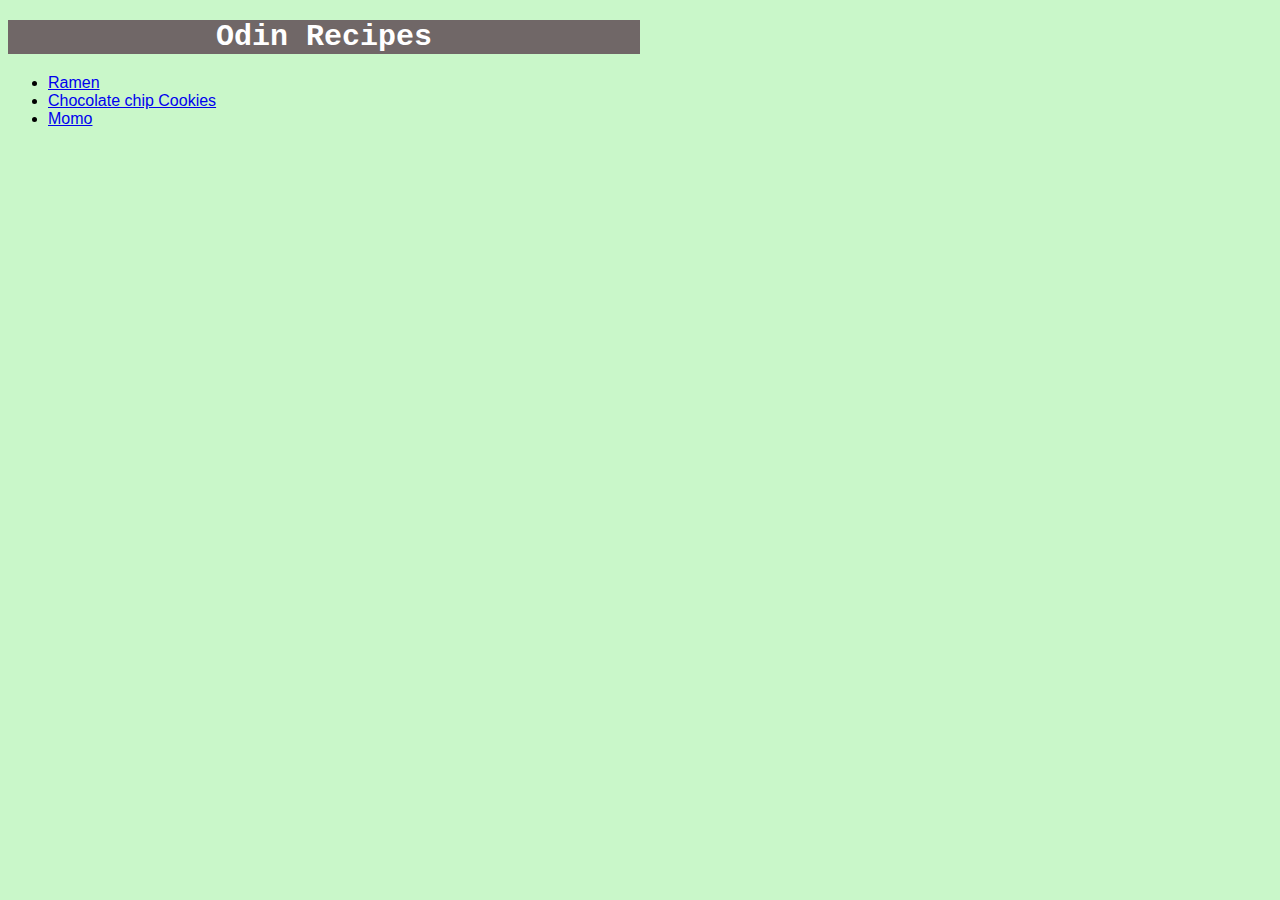
<file: index.html>
<!DOCTYPE html>
<html lang="en">
<head>
    <meta charset="UTF-8">
    <meta http-equiv="X-UA-Compatible" content="IE=edge">
    <meta name="viewport" content="width=device-width, initial-scale=1.0">
    <title>Recipe Page</title>
    <link rel="stylesheet" href="styles.css">
</head>
<body>
    <h1>Odin Recipes</h1>
    <div>
        <ul>
            <li><a href="recipes/ramen.html">Ramen</a></li>
            <li><a href="recipes/chocolate-chip-cookies.html">Chocolate chip Cookies</a></li>
            <li><a href="recipes/momo.html">Momo</a></li>
        </ul>
    </div>
    
    
</body>
</html>
</file>
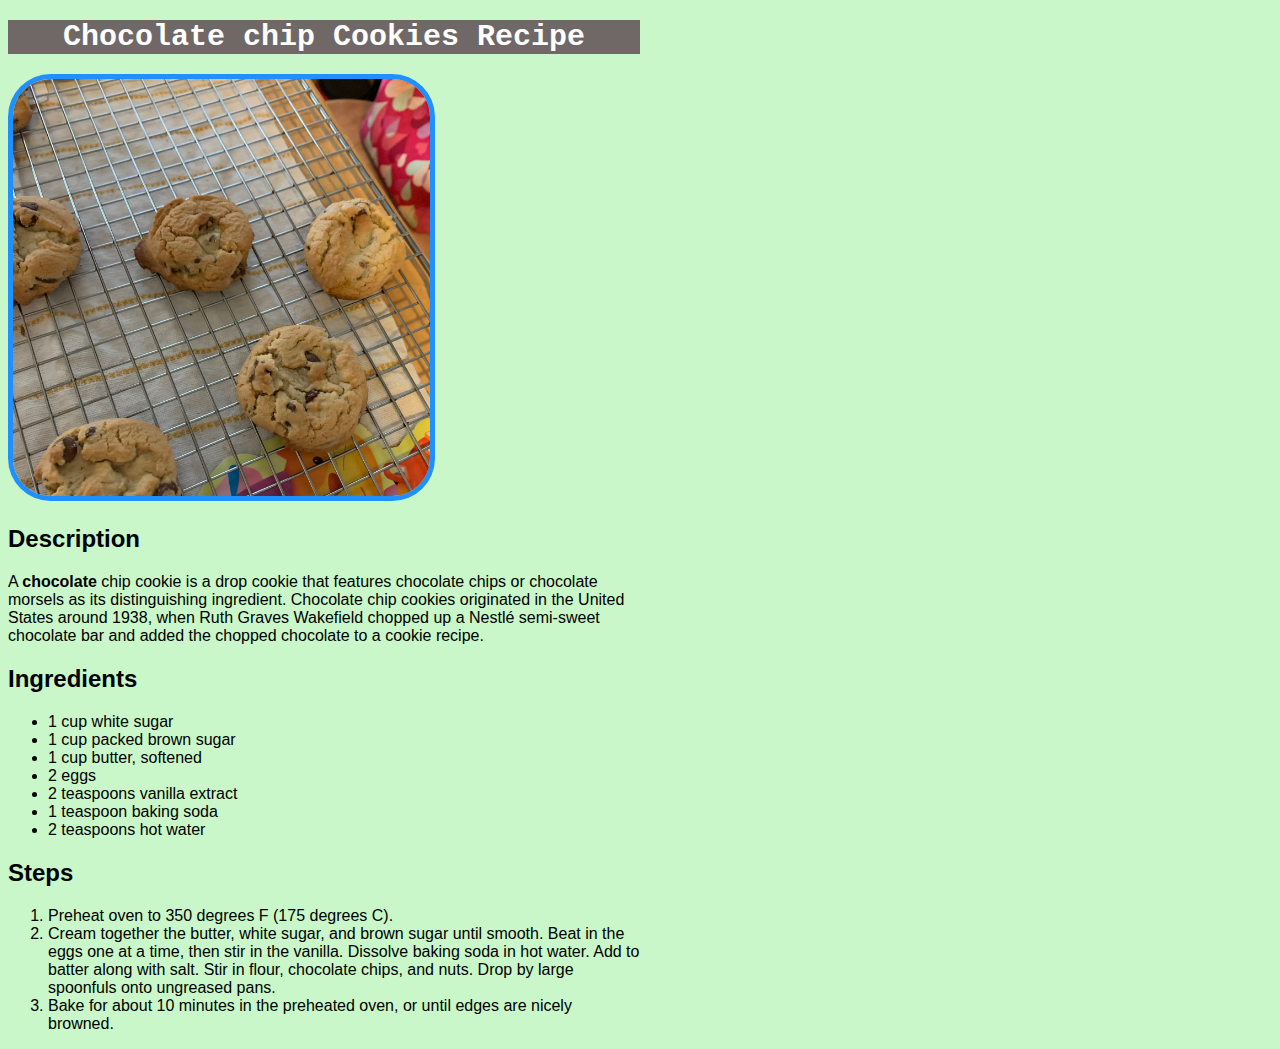
<file: recipes/chocolate-chip-cookies.html>
<!DOCTYPE html>
<html lang="en">
<head>
    <meta charset="UTF-8">
    <meta http-equiv="X-UA-Compatible" content="IE=edge">
    <meta name="viewport" content="width=device-width, initial-scale=1.0">
    <title>Chocolate chip Cookies</title>
    <link rel="stylesheet" href="../styles.css">

</head>
<body>
    <h1>Chocolate chip Cookies Recipe</h1>
    <img src="../images/chocolate-chip.jpg" alt="cookie photo">
    
    <h2>Description</h2>
    
    <div>
        <p>A <strong>chocolate</strong> chip cookie is a drop cookie that features chocolate chips or chocolate morsels as its distinguishing ingredient. Chocolate chip cookies originated in the United States around 1938, when Ruth Graves Wakefield chopped up a Nestlé semi-sweet chocolate bar and added the chopped chocolate to a cookie recipe.</p>
    </div>
    

    <h2>Ingredients</h2>

    <div>
        <ul>
            <li>1 cup white sugar</li>
            <li>1 cup packed brown sugar</li>
            
            <li>1 cup butter, softened</li>
            <li>2 eggs</li>
            <li>2 teaspoons vanilla extract</li>
            <li>1 teaspoon baking soda</li>
            <li>2 teaspoons hot water</li>
        
        </ul>
    </div>
    


    <h2>Steps</h2>

    <div>
        <ol>
            <li>Preheat oven to 350 degrees F (175 degrees C).</li>
            <li>Cream together the butter, white sugar, and brown sugar until smooth. Beat in the eggs one at a time, then stir in the vanilla. Dissolve baking soda in hot water. Add to batter along with salt. Stir in flour, chocolate chips, and nuts. Drop by large spoonfuls onto ungreased pans.        </li>
            <li>Bake for about 10 minutes in the preheated oven, or until edges are nicely browned.</li>
        </ol>
    </div>
    
</body>
</html>
</file>
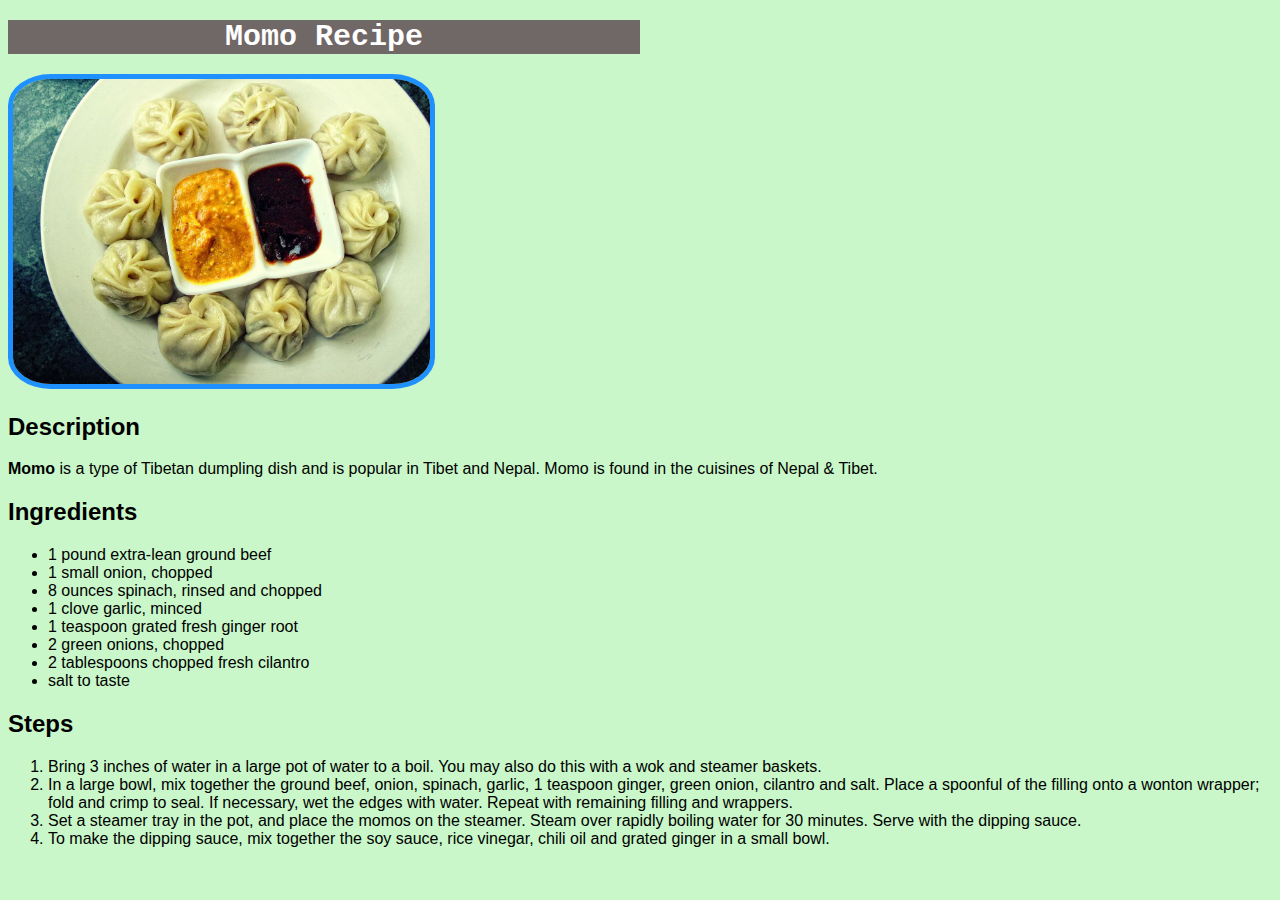
<file: recipes/momo.html>
<!DOCTYPE html>
<html lang="en">
<head>
    <meta charset="UTF-8">
    <meta http-equiv="X-UA-Compatible" content="IE=edge">
    <meta name="viewport" content="width=device-width, initial-scale=1.0">
    <title>Momo recipe</title>
    <link rel="stylesheet" href="../styles.css">

</head>
<body>
    <h1>Momo Recipe</h1>
    <img src="../images/momo.jpg" alt="momo photo">

    <h2>Description</h2>

    <p><strong>Momo</strong> is a type of Tibetan dumpling dish and is popular in Tibet and Nepal. Momo is found in the cuisines of Nepal & Tibet. </p>

    <h2>Ingredients</h2>

    <ul>
        <li>1 pound extra-lean ground beef</li>
        <li>1 small onion, chopped</li>
        <li>8 ounces spinach, rinsed and chopped</li>
        <li>1 clove garlic, minced</li>
        <li>1 teaspoon grated fresh ginger root</li>
        <li>2 green onions, chopped</li>
        <li>2 tablespoons chopped fresh cilantro</li>
        <li>salt to taste</li>
        
    </ul>


    <h2>Steps</h2>
    <ol>
        <li>Bring 3 inches of water in a large pot of water to a boil. You may also do this with a wok and steamer baskets.</li>
        <li>In a large bowl, mix together the ground beef, onion, spinach, garlic, 1 teaspoon ginger, green onion, cilantro and salt. Place a spoonful of the filling onto a wonton wrapper; fold and crimp to seal. If necessary, wet the edges with water. Repeat with remaining filling and wrappers.</li>
        <li>Set a steamer tray in the pot, and place the momos on the steamer. Steam over rapidly boiling water for 30 minutes. Serve with the dipping sauce.</li>
        <li>To make the dipping sauce, mix together the soy sauce, rice vinegar, chili oil and grated ginger in a small bowl.</li>
    </ol>
</body>
</html>
</file>
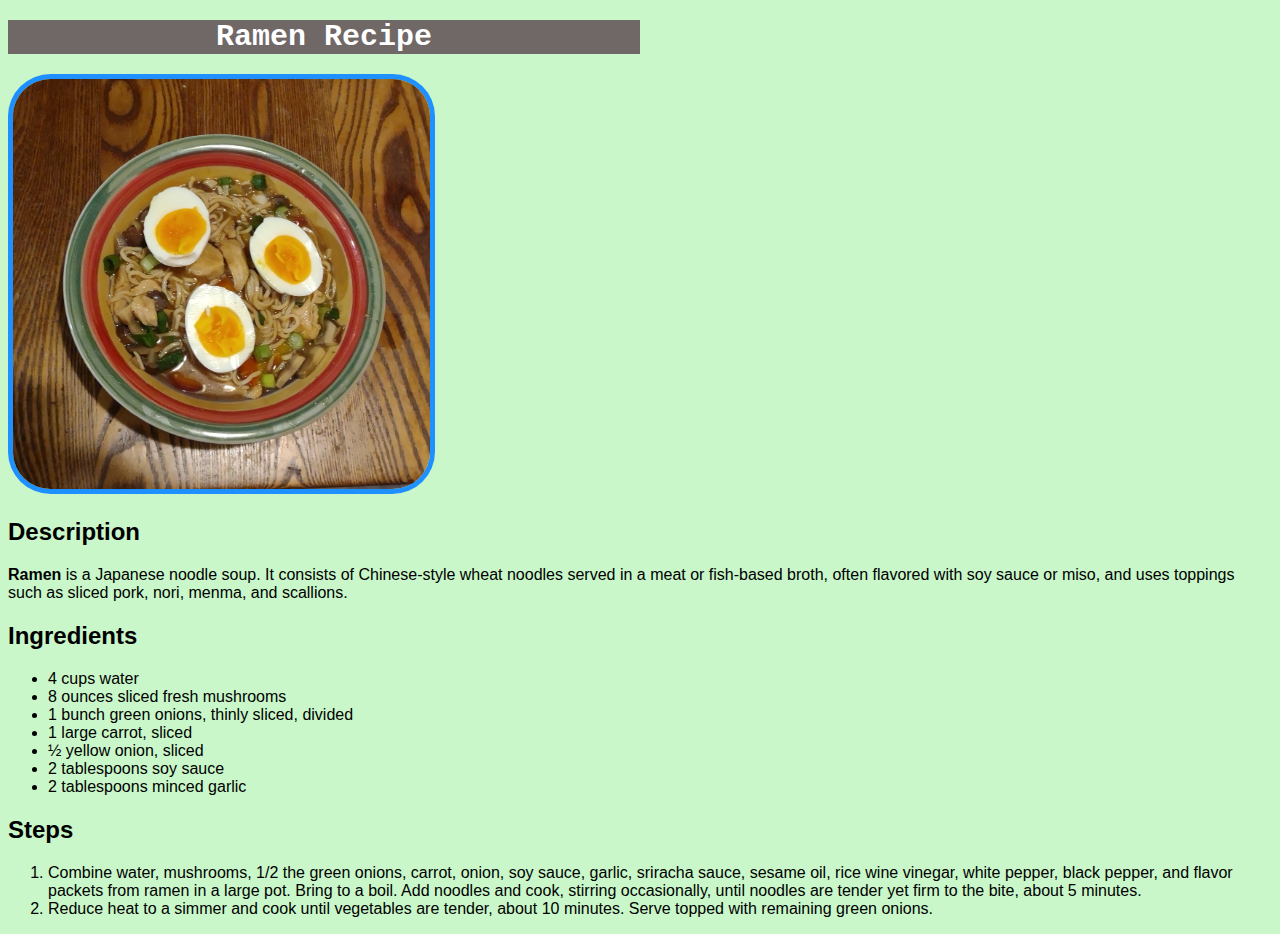
<file: recipes/ramen.html>
<!DOCTYPE html>
<html lang="en">
<head>
    <meta charset="UTF-8">
    <meta http-equiv="X-UA-Compatible" content="IE=edge">
    <meta name="viewport" content="width=device-width, initial-scale=1.0">
    <title>Ramen recipe</title>
    <link rel="stylesheet" href="../styles.css">
</head>
<body>
    <h1>Ramen Recipe</h1>
    <img src="../images/ramen.jpg" alt="ramen photo">

    <h2>Description</h2>

    <p><strong>Ramen</strong> is a Japanese noodle soup. It consists of Chinese-style wheat noodles served in a meat or fish-based broth, often flavored with soy sauce or miso, and uses toppings such as sliced pork, nori, menma, and scallions.</p>

    <h2>Ingredients</h2>

    <ul>
        <li>4 cups water</li>
        <li>8 ounces sliced fresh mushrooms</li>
        <li>1 bunch green onions, thinly sliced, divided</li>
        <li>1 large carrot, sliced</li>
        <li>½ yellow onion, sliced</li>
        <li>2 tablespoons soy sauce</li>
        <li>2 tablespoons minced garlic</li>
    
    </ul>


    <h2>Steps</h2>
    <ol>
        <li>Combine water, mushrooms, 1/2 the green onions, carrot, onion, soy sauce, garlic, sriracha sauce, sesame oil, rice wine vinegar, white pepper, black pepper, and flavor packets from ramen in a large pot. Bring to a boil. Add noodles and cook, stirring occasionally, until noodles are tender yet firm to the bite, about 5 minutes.</li>
        <li>Reduce heat to a simmer and cook until vegetables are tender, about 10 minutes. Serve topped with remaining green onions.</li>
    </ol>
</body>
</html>
</file>
<file: styles.css>
*{
    background-color: rgb(201, 247, 201);
    font-family: Helvetica, sans-serif;
}

img{
    width: 33%;
    border: 5px solid dodgerblue;
    border-radius: 10%;
}


div{
    width: 50%;
}
h1{
    font-size: 30px;
    font-family: 'Courier New', Courier, monospace;
    background-color: rgb(112, 103, 103);
    color: white;
    width: 50%;
    text-align: center;
}
</file>
